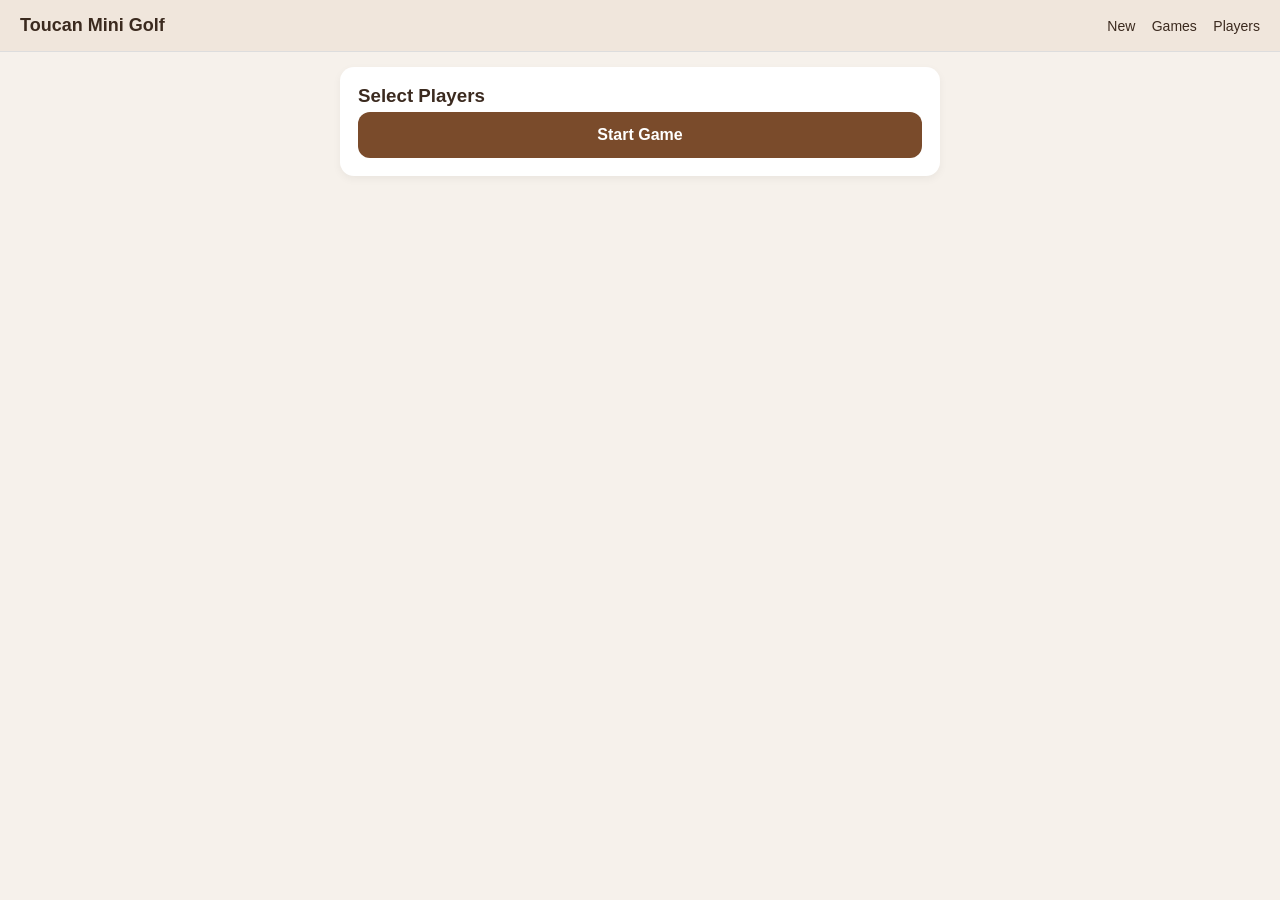
<file: index.html>
<!DOCTYPE html>
<html>
<head>
  <meta name="viewport" content="width=device-width, initial-scale=1.0, maximum-scale=1.0, user-scalable=no">
  <title>New Game</title>
  <link rel="stylesheet" href="style.css">
</head>
<body>

<header>
  <h2>Toucan Mini Golf</h2>
  <nav>
    <a href="index.html">New</a>
    <a href="games.html">Games</a>
    <a href="players.html">Players</a>
  </nav>
</header>

<div class="container">

  <div class="card">
    <h3>Select Players</h3>
    <div id="playersSelect"></div>
    <button class="full" onclick="startGame()">Start Game</button>
  </div>

</div>

<script src="script.js?v=11"></script>
</body>
</html>
</file>
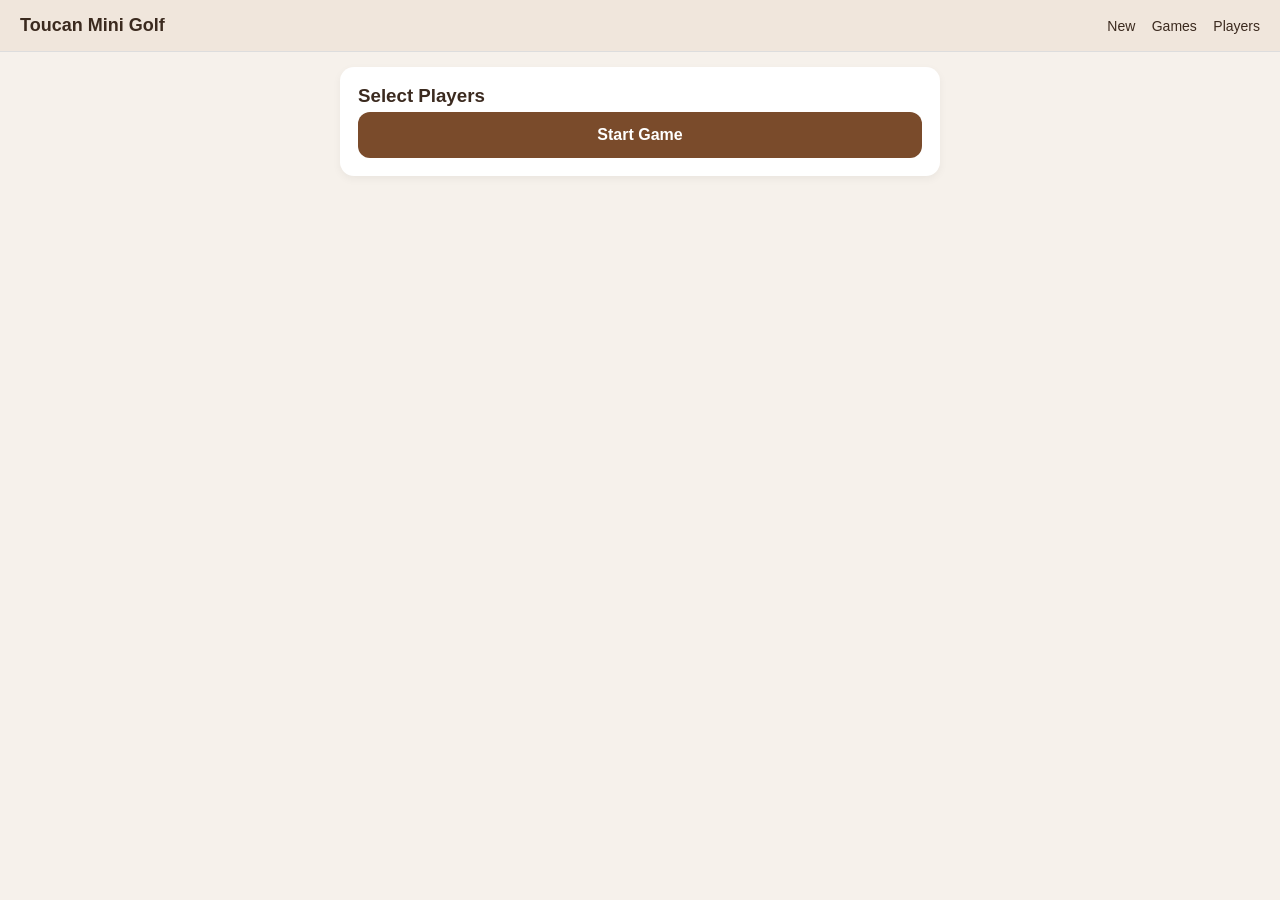
<file: game.html>
<!DOCTYPE html>
<html>
<head>
  <meta name="viewport" content="width=device-width, initial-scale=1.0, maximum-scale=1.0, user-scalable=no">
  <title>Game</title>
  <link rel="stylesheet" href="style.css">
</head>
<body>

<header>
  <h2>Toucan Mini Golf</h2>
</header>

<div class="container">

  <div class="card">
    <h2 id="holeTitle">Hole 1</h2>
    <div id="progressText">1 of 18</div>

    <div class="progress-bg">
      <div id="progressBar" class="progress-fill"></div>
    </div>
  </div>

  <!-- VIEW MODE LABEL -->
  <div id="viewModeLabel" style="display:none; margin-bottom:10px; font-weight:bold;">
    Viewing Completed Game
  </div>

  <div id="playersGame"></div>

  <!-- NAV BUTTONS -->
  <div id="navButtons" style="display:flex; gap:10px; margin-top:20px;">
    <button class="secondary" style="flex:1;" onclick="prevHole()">← Back</button>
    <button style="flex:1;" onclick="nextHole()">Next →</button>
  </div>

  <button id="endGameBtn" class="secondary full" style="margin-top:10px;" onclick="endGame()">
    End Game
  </button>

</div>

<script src="script.js?v=11"></script>
</body>
</html>
</file>
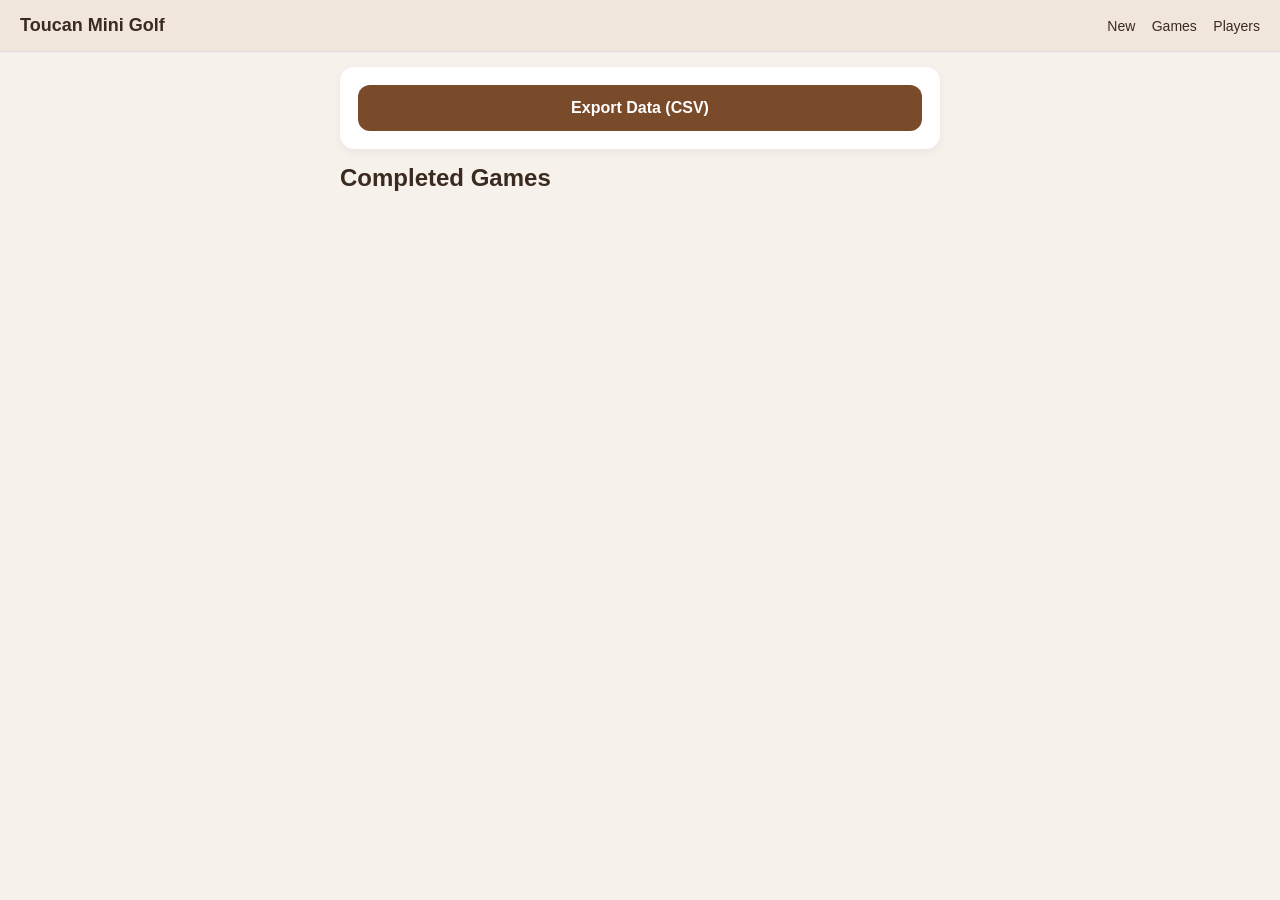
<file: games.html>
<!DOCTYPE html>
<html>
<head>
  <meta name="viewport" content="width=device-width, initial-scale=1.0, maximum-scale=1.0, user-scalable=no">
  <title>Games</title>
  <link rel="stylesheet" href="style.css">
</head>
<body>

<header>
  <h2>Toucan Mini Golf</h2>
  <nav>
    <a href="index.html">New</a>
    <a href="games.html">Games</a>
    <a href="players.html">Players</a>
  </nav>
</header>

<div class="container">

  <!-- EXPORT BUTTON -->
  <div class="card">
    <button class="full" onclick="exportData()">Export Data (CSV)</button>
  </div>

  <h2 style="margin-bottom:10px;">Completed Games</h2>

  <div id="gamesList"></div>

</div>

<script src="script.js?v=11"></script>
</body>
</html>
</file>
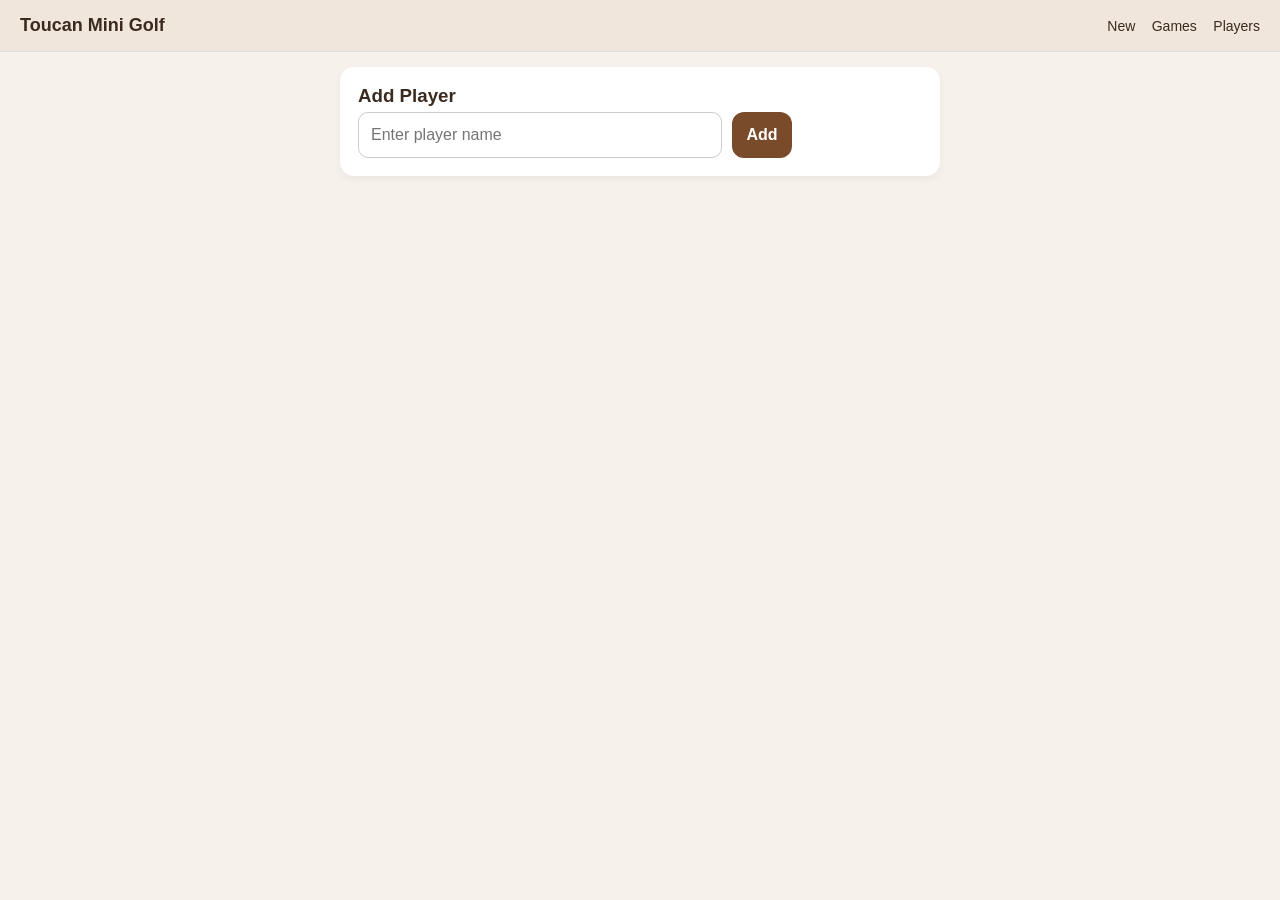
<file: players.html>
<!DOCTYPE html>
<html>
<head>
  <meta name="viewport" content="width=device-width, initial-scale=1.0, maximum-scale=1.0, user-scalable=no">
  <title>Players</title>
  <link rel="stylesheet" href="style.css">
</head>
<body>

<header>
  <h2>Toucan Mini Golf</h2>
  <nav>
    <a href="index.html">New</a>
    <a href="games.html">Games</a>
    <a href="players.html">Players</a>
  </nav>
</header>

<div class="container">

  <div class="card">
    <h3>Add Player</h3>

    <!-- IMPORTANT: FORM FIX FOR IPHONE -->
    <form id="playerForm" style="display:flex; gap:10px;">
      <input id="playerName" placeholder="Enter player name">
      <button type="submit">Add</button>
    </form>

  </div>

  <div id="playerList"></div>

</div>

<script src="script.js?v=11"></script>

<script>
document.getElementById("playerForm").addEventListener("submit", function(e) {
  e.preventDefault();
  addPlayer();
});
</script>

</body>
</html>
</file>
<file: style.css>
/* ==========================
   BASE
========================== */
body {
  font-family: -apple-system, BlinkMacSystemFont, sans-serif;
  background: #f6f1eb;
  margin: 0;
  color: #3b2a1f;
  -webkit-tap-highlight-color: transparent;
  touch-action: manipulation;
}

/* ==========================
   HEADER
========================== */
header {
  display: flex;
  justify-content: space-between;
  align-items: center;
  padding: 15px 20px;
  background: #f0e6dc;
  border-bottom: 1px solid #ddd;
}

header h2 {
  font-size: 18px;
  margin: 0;
}

nav a {
  margin-left: 12px;
  text-decoration: none;
  color: #3b2a1f;
  font-size: 14px;
}

/* ==========================
   LAYOUT
========================== */
.container {
  padding: 15px;
  max-width: 600px;
  margin: auto;
}

/* ==========================
   CARDS
========================== */
.card {
  background: #fff;
  padding: 18px;
  border-radius: 14px;
  margin-bottom: 15px;
  box-shadow: 0 3px 8px rgba(0,0,0,0.05);
}

/* ==========================
   PLAYER ROW
========================== */
.player {
  display: flex;
  justify-content: space-between;
  align-items: center;
  padding: 14px;
  border-radius: 12px;
  background: #f9f5f1;
  margin-top: 10px;
  font-size: 16px;
}

/* ==========================
   INPUT
========================== */
input {
  padding: 12px;
  width: 60%;
  border-radius: 10px;
  border: 1px solid #ccc;
  font-size: 16px;
}

/* ==========================
   BUTTONS
========================== */
button {
  background: #7a4b2b;
  border: none;
  padding: 14px;
  border-radius: 12px;
  color: white;
  cursor: pointer;
  font-size: 16px;
  font-weight: 600;
  transition: 0.15s;
  touch-action: manipulation;
  -webkit-user-select: none;
  user-select: none;
}

button:active {
  transform: scale(0.96);
  opacity: 0.85;
}

/* FULL WIDTH BUTTONS */
button.full {
  width: 100%;
}

/* SECONDARY BUTTON */
button.secondary {
  background: #ddd;
  color: #333;
}

/* ==========================
   SCORE CONTROLS
========================== */
.score-row {
  display: flex;
  align-items: center;
  gap: 10px;
  margin-top: 10px;
}

.score-btn {
  width: 50px;
  height: 50px;
  font-size: 20px;
}

.score-display {
  flex: 1;
  text-align: center;
  font-size: 26px;
  font-weight: bold;
  padding: 10px;
  border-radius: 10px;
  background: #f3ede7;
}

/* ==========================
   PROGRESS BAR
========================== */
.progress-bg {
  background: #ddd;
  height: 6px;
  border-radius: 10px;
  margin-top: 10px;
}

.progress-fill {
  height: 6px;
  background: #7a4b2b;
  border-radius: 10px;
  width: 0%;
}

/* ==========================
   TEXT
========================== */
h2, h3 {
  margin: 0 0 5px 0;
}

p {
  margin: 5px 0;
  font-size: 14px;
}
</file>
